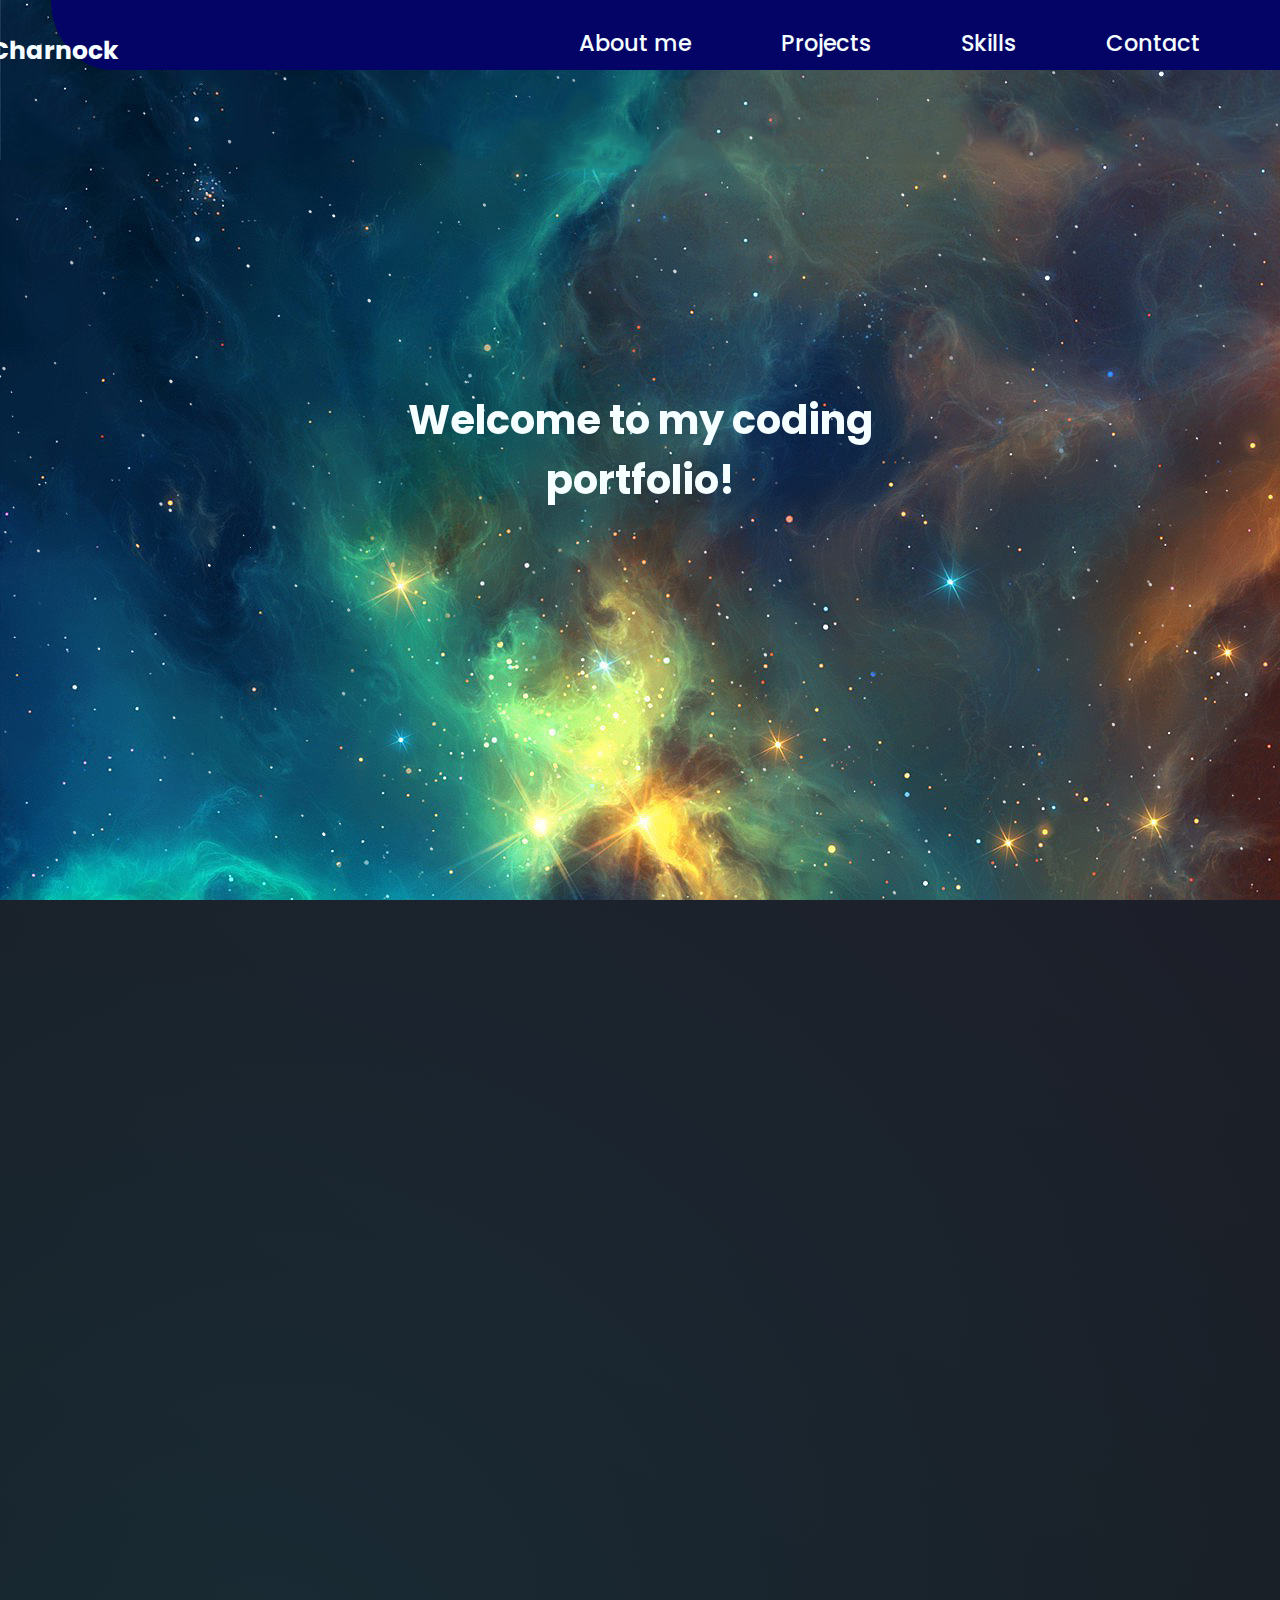
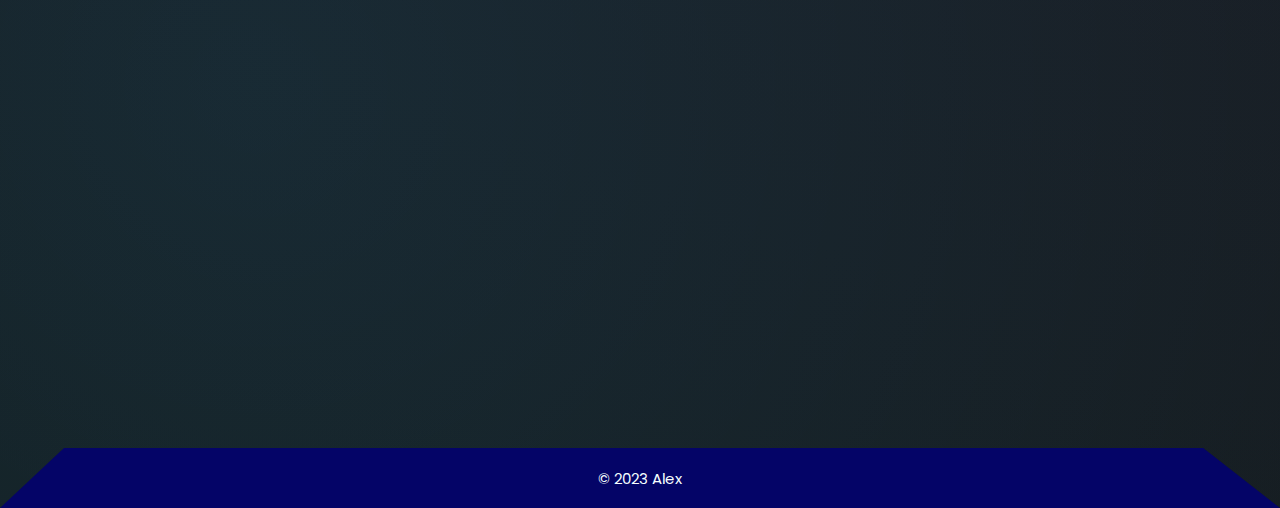
<file: index.HTML>
<!DOCTYPE html>
<html lang="en">
<head>
    <meta charset="UTF-8">
    <meta name="viewport" content="width=device-width, initial-scale=1.0">
    <link rel="stylesheet" href="index.CSS">
    <link rel="stylesheet" href="https://cdnjs.cloudflare.com/ajax/libs/font-awesome/5.15.3/css/all.min.css">
    <link rel="icon" href="./Images/favicon-32x32.png" type="image/png">
    <title>Portfolio</title>
</head>
<body>
    <div id="starfield">
    <nav>
        <ul>
            <li id="nav-name">Alexander <span>Charnock</span></li>
            <li><a href="#about">About me</a></li>
            <li><a href="#projects">Projects</a></li>
            <li><a href="#skills">Skills</a></li>
            <li><a href="contact.html">Contact</a></li>
        </ul>
    </nav>
    <canvas></canvas>
    <h1 id="starfield-title">Welcome to my coding portfolio!</h1>
    </div>
    <main>
    <div id="about" class="about-me-container">
        <h1 class="title-container"><span class="title">About me</span></h1>
            <p>Hello, I'm Alex, a passionate and dedicated individual on a journey to become a front-end developer. At 26 years old, I've spent 
                the past year immersing myself in the world of coding, constantly pushing myself to learn and grow in this exciting field.
                Currently, I work as a senior healthcare assistant in a psychiatric hospital, where I've gained valuable experience in providing 
                compassionate care and support to patients. This role has taught me the importance of empathy, patience, and effective communication
                skills that I believe will greatly benefit me in my pursuit of a career in web development.<br><br>I hold a 2:1 degree in psychology, which has
                deepened my understanding of human behavior and cognition. This background enables me to approach web development with a unique 
                perspective, considering both usability and user experience in my designs. Front-end development has captured my interest, as I find 
                joy in creating visually appealing and interactive interfaces that enhance user engagement.<br><br> I'm drawn to the ever-evolving nature of 
                this field, constantly seeking to stay updated with the latest technologies and industry best practices. With a strong foundation in 
                coding and a genuine passion for front-end development, I am now actively seeking opportunities to transition into this exciting sector. 
                I am eager to contribute my skills, creativity, and drive to create impactful and user-friendly web experiences. Join me on this exciting
                journey as I continue to expand my knowledge, refine my skills, and embark on new and challenging projects. Together, let's shape the 
                digital world with innovation and meaningful user experiences.</p>
    </div>
    <div id="projects" class="project-container">
        <h1 class="title-container"><span class="title">Learning Projects</span></h1>
            <details>
                <summary>Trading Club</summary>
                <img src="./Images/Trading-club.png" alt="Image of trading club">
            </details>
            <details>
                <summary>Styling CheatSheet</summary>
                <img src="./Images/Style-guide.png" alt="Image of styling cheatsheet">
            </details>
            <details>
                <summary>Tea Cozy Project</summary>
                <img src="./Images/Tea-cozy.png" alt="Image of tea cozy project">
            </details>
    </div>
    <div id="skills" class="skills-container">
        <h1 class="title-container"><span class="title">Skills</span></h1>
        <i class="fab fa-html5" title="HTML-5"></i>
        <i class="fab fa-css3-alt" title="CSS-3"></i>
        <i class="fab fa-js" title="JavaScipt"></i>
        <i class="fab fa-git" title="Git"></i>
        <i class="fab fa-github" title="Github"></i>
    </div>

    

    </main>
    <footer>
        <p>&copy; 2023 Alex</p>
    </footer>

    <script src="index.JS"></script>

</body>
</html>
</file>
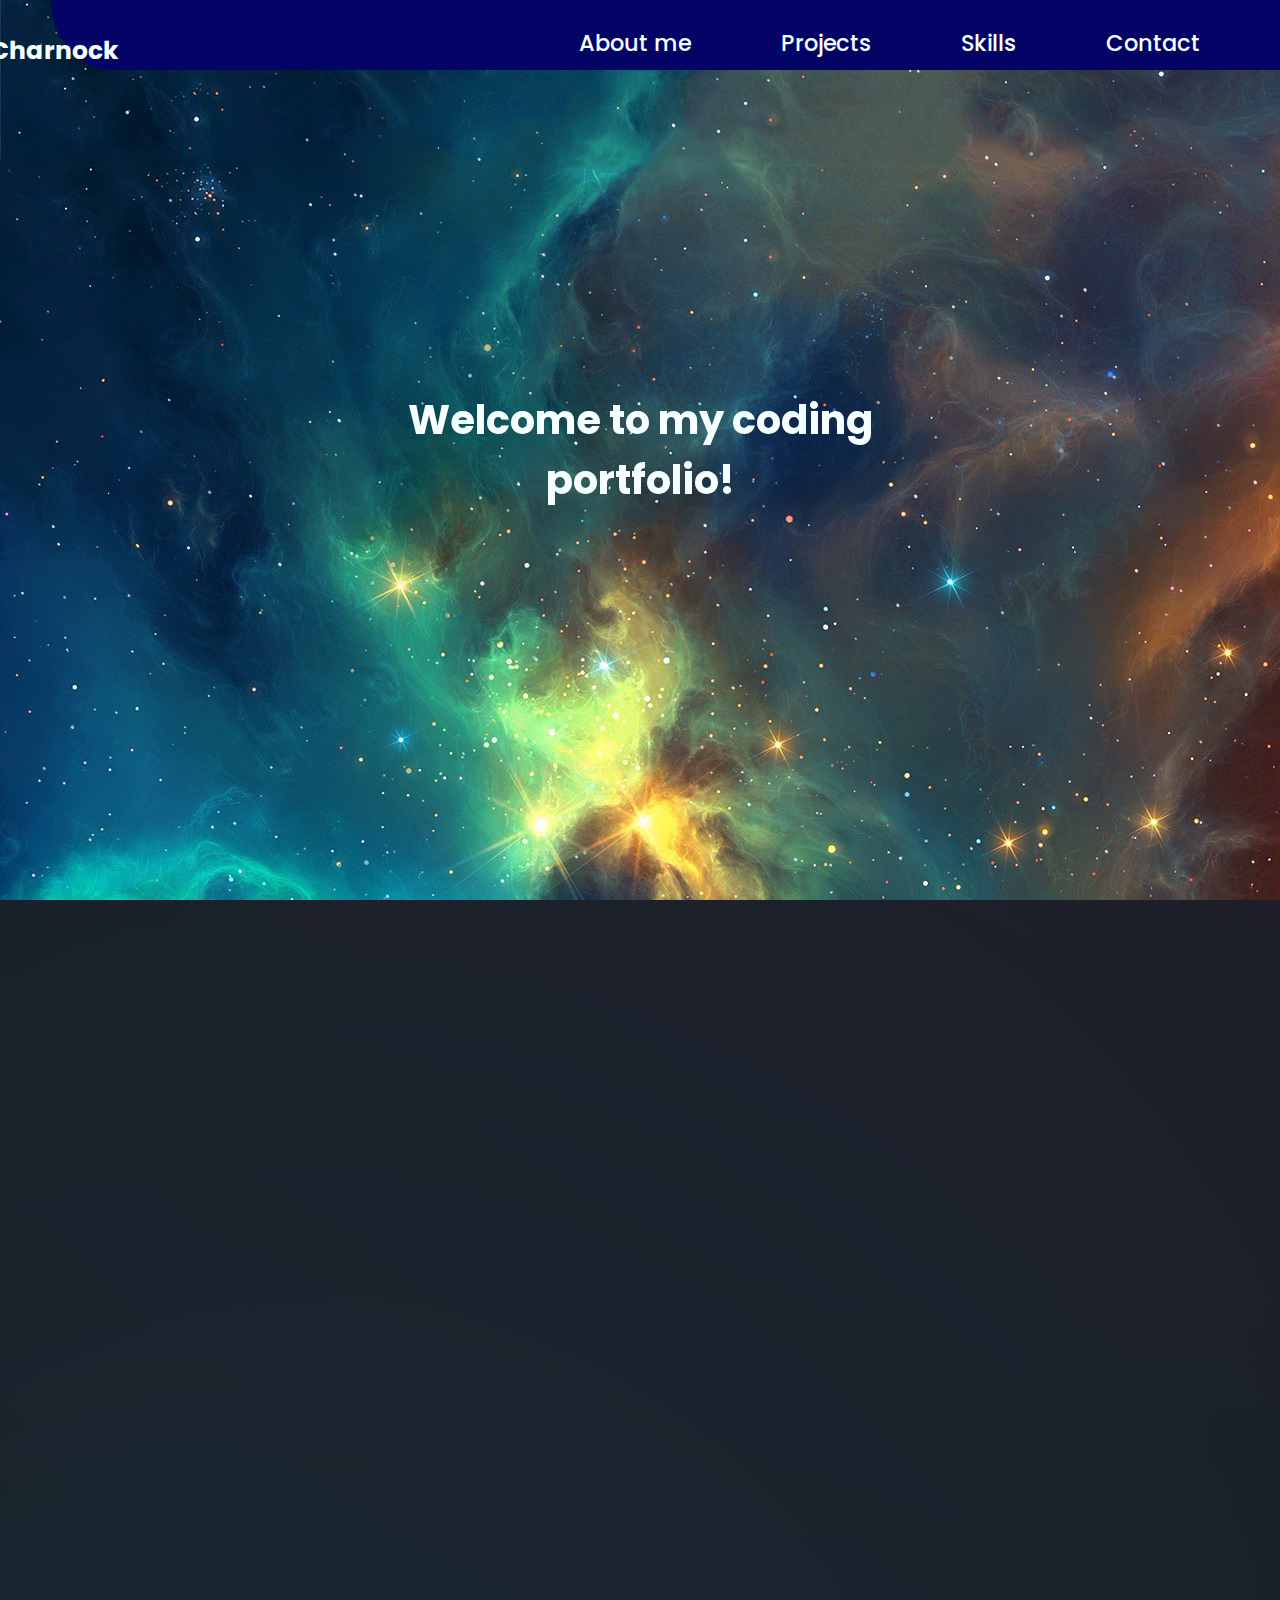
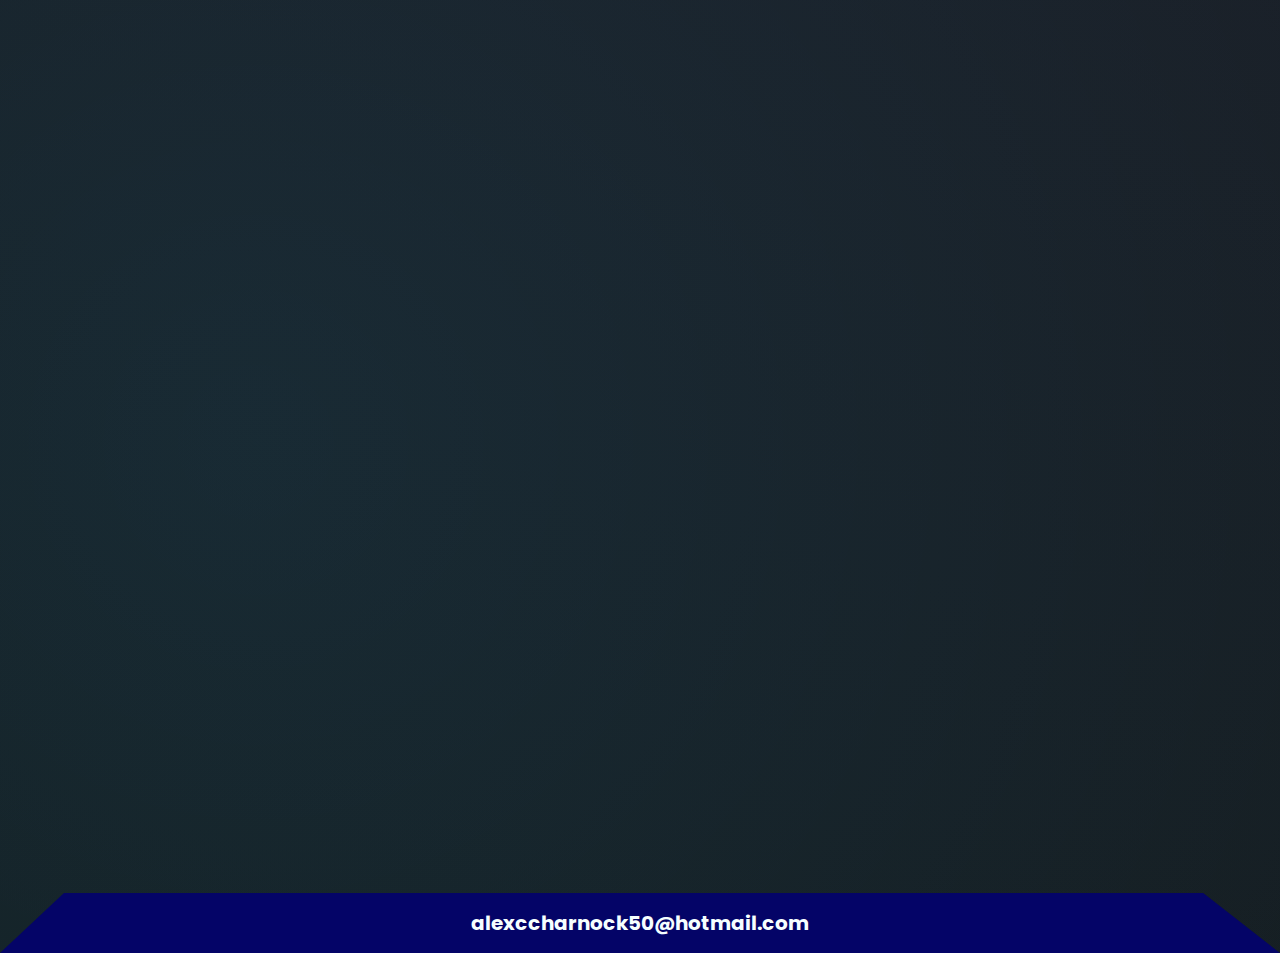
<file: index.html>
<!DOCTYPE html>
<html lang="en">
  <head>
    <meta charset="UTF-8" />
    <meta name="viewport" content="width=device-width, initial-scale=1.0" />
    <link rel="stylesheet" href="index.CSS" />
    <link
      rel="stylesheet"
      href="https://cdnjs.cloudflare.com/ajax/libs/font-awesome/5.15.3/css/all.min.css"
    />
    <link rel="icon" href="./Images/favicon-32x32.png" type="image/png" />
    <title>Portfolio</title>
  </head>
  <body>
    <div id="starfield">
      <nav>
        <ul>
          <li id="nav-name">Alexander <span>Charnock</span></li>
          <li><a href="#about">About me</a></li>
          <li><a href="#projects">Projects</a></li>
          <li><a href="#skills">Skills</a></li>
          <li><a href="#contacts">Contact</a></li>
        </ul>
      </nav>
      <canvas></canvas>
      <h1 id="starfield-title">Welcome to my coding portfolio!</h1>
    </div>
    <main>
      <div id="about" class="about-me-container">
        <h1 class="title-container"><span class="title">About me</span></h1>
        <p>
          Hello, I'm Alex, a passionate and dedicated individual on a journey to
          become a part of the IT space. At <span id="age"></span> years old,
          I've spent my time immersing myself in the world of coding, constantly
          pushing myself to learn and grow in this exciting field. Currently, I
          work as a Security Lead on a Psychiatric Intensive Care Unit (PICU)
          ward, where I am responsible for creating and implementing training
          plans designed to ensure the safety of both staff and patients. In
          this role, I have developed a standardized training pack that helps
          unify staff training across the ward, ensuring consistency and clarity
          in all procedures. I also create training materials and implement them
          in accordance with my manager’s directives, addressing the specific
          needs of the ward. This position has deepened my leadership,
          problem-solving, and communication skills as I work closely with the
          team to improve safety standards. <br /><br />My experience in
          healthcare, combined with my new responsibilities, has taught me
          valuable lessons in risk management, crisis intervention, and the
          importance of clear, effective communication under pressure. This
          experience has further enhanced my organizational skills, allowing me
          to coordinate action plans that directly contribute to a safer
          environment for all. Before stepping into this role, I worked as a
          Senior Healthcare Assistant in the same psychiatric hospital, where I
          gained essential experience in providing compassionate care. My time
          in healthcare has not only strengthened my interpersonal skills but
          has also given me the ability to handle high-pressure situations
          calmly and effectively—qualities. I hold a 2:1 degree in psychology,
          which deepened my understanding of human behavior and cognition,
          enabling me to approach IT with a unique perspective. <br /><br />
          I am drawn to the ever-evolving nature of the tech
          field, always seeking to stay updated with the latest technologies and
          industry best practices. With a solid foundation in coding, hands-on
          experience in creating training systems, and a genuine passion IT, I
          am now actively seeking opportunities to transition into this exciting
          sector. I am eager to contribute my skills, creativity, and drive to
          create a better work enviroment.
        </p>
      </div>
      <div id="projects" class="project-container">
        <h1 class="title-container">
          <span class="title">Notable projects</span>
        </h1>
        <a
          class="link"
          href="https://allocation-amber.vercel.app/"
          target="_blank"
          >Allocation website</a
        >
        <p class="project-description">
          This website is made to help nurses efficiently assign staff
          across 12-hour shifts based on patient needs. It uses a heuristic algorithm, factoring in breaks and
          other tasks. The tool ensures staff are evenly distributed and
          displayed in an organized table for easy management.
        </p>
        <br />
        <a
          class="link"
          href="https://sam-murgatroyd.co.uk/"
          target="_blank"
          >Author sales page</a
        >
        <p class="project-description">
          This website is tailored to reflect the unique style of an aspiring
          author, showcasing their work with a direct link to their book for
          readers to explore and enjoy, inlcuding links to contact and socials.
        </p>
        <h1 class="title-container">
          <span class="title">Learning Projects</span>
        </h1>
        <details>
          <summary>Trading Club</summary>
          <img src="./Images/Trading-club.png" alt="Image of trading club" />
        </details>
        <details>
          <summary>Styling CheatSheet</summary>
          <img
            src="./Images/Style-guide.png"
            alt="Image of styling cheatsheet"
          />
        </details>
        <details>
          <summary>Tea Cozy Project</summary>
          <img src="./Images/Tea-cozy.png" alt="Image of tea cozy project" />
        </details>
        <h1 class="title-container"><span class="title">Skills</span></h1>
      </div>
      
      <div id="skills" class="skills-container">
        <i class="fab fa-html5" title="HTML-5"></i>
        <i class="fab fa-css3-alt" title="CSS-3"></i>
        <i class="fab fa-js" title="JavaScipt"></i>
        <i class="fab fa-react" title="React"></i>
        <i class="fab fa-git" title="Git"></i>
        <i class="fab fa-github" title="Github"></i>
      </div>
    </main>
    <footer>
      <h2 id="contacts" class="contact" onclick="copyEmail()">alexccharnock50@hotmail.com</h2>
      <p id="copyMessage" style="display: none; color: rgb(234, 234, 234);">Email copied to clipboard!</p>
  </footer>


    <script src="index.JS"></script>
  </body>
</html>
</file>
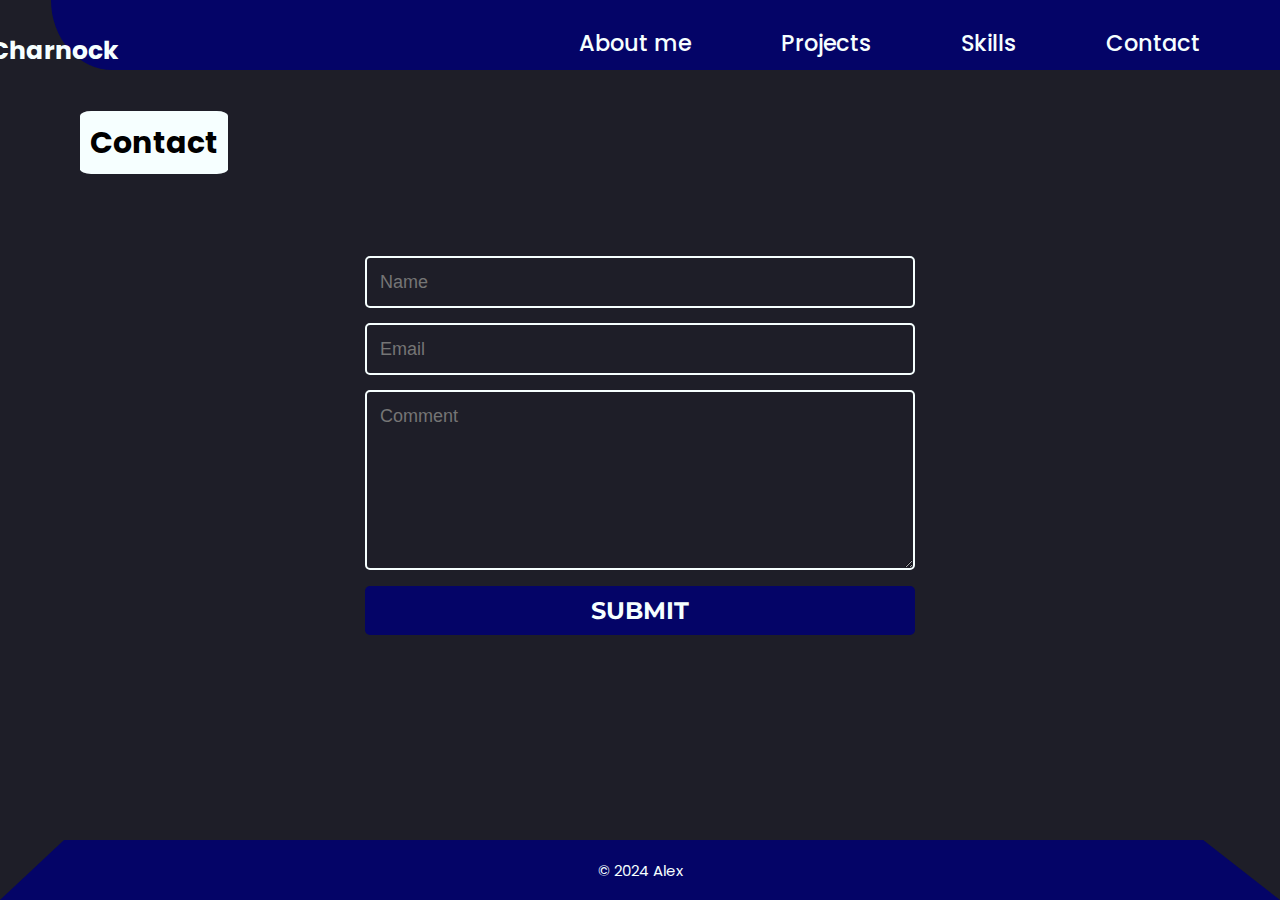
<file: contact.html>
<!DOCTYPE html>
<html lang="en">
<head>
    <meta charset="UTF-8">
    <meta name="viewport" content="width=device-width, initial-scale=1.0">
    <link rel="stylesheet" href="contact.CSS">
    <link rel="stylesheet" href="index.CSS">
    <link rel="stylesheet" href="https://cdnjs.cloudflare.com/ajax/libs/font-awesome/5.15.3/css/all.min.css">
    <link rel="icon" href="./Images/favicon-32x32.png" type="image/png">
    <title>Contact - Alex Charnock</title>
</head>
<body>
    <nav>        
        <ul>
            <li id="nav-name">Alexander <span>Charnock</span></li>
            <li><a href="index.html#About">About me</a></li>
            <li><a href="index.html#Projects">Projects</a></li>
            <li><a href="index.html#skills">Skills</a></li>
            <li><a href="contact.html">Contact</a></li>
        </ul>
    </nav>
    <h1 class="title-container"><span class="title">Contact</span></h1>
    <main>
        <form>      
            <input name="name" type="text" class="feedback-input" placeholder="Name" />   
            <input name="email" type="text" class="feedback-input" placeholder="Email" />
            <textarea name="text" class="feedback-input" placeholder="Comment"></textarea>
            <input type="submit" value="SUBMIT"/>
        </form>
    </main>

    <footer>
        <p>&copy; 2024 Alex</p>
    </footer>

    <script src="index.JS"></script>
    
</body>
</html>
</file>
<file: index.CSS>
@import url('https://fonts.googleapis.com/css2?family=Poppins&family=Roboto&display=swap');


*{
    margin: 0;
    padding: 0;
    box-sizing: border-box;
}
html{
    background-color: #131313;
    background-image: radial-gradient(circle at top right, rgba(121, 68, 154, 0.13),transparent),
                      radial-gradient(circle at 20% 80%, rgba(41, 196, 255, 0.13), transparent);
    font-size: 10px;
    font-family: 'poppins', sans-serif;
}


h1, 
nav ul li a,
nav #name,
#nav-name,
.about-me-container p,
.project-container li,
.project-container a,
.project-container summary,
footer p,
nav span,
p,
.contact{
    color: #f6ffff;
}

main{
    padding: 0rem 8rem 8rem 8rem;
}

nav{
    width: 96%;
    background-color: rgb(4, 4, 103);
    height: 7rem;
    font-size: 2.25rem;
    margin-left: auto;
    margin-right: 0;
    border-radius: 50% 10% 0% 5% / 0% 0% 10% 100%;
    z-index: 11;
}

nav ul {
    white-space: nowrap;
    display: flex;
    justify-content:right;
    list-style-type: none;
    height: 7rem;
    align-items: flex-end;
    
}

nav ul li a{
    padding: 1rem;
    display: inline-block;
    border-radius: 2rem 2rem 0 0;
    margin-right: 7rem;
    text-decoration: none;
    font-weight: 500;
    transition: background-color 0.1s ease-out, padding 0.1s ease-out ;
}
nav ul li a:hover{
    padding: 1rem;
    border-radius: 2rem 2rem 0 0;
    background-color: #e0e0e0;
    color: #000;
}

#nav-name{
    margin-right: 45rem;
    font-size: 2.5rem;
    font-weight: 500;
    color: rgb(93, 190, 254);
    font-weight: 700;
}

#hero{
    display: flex;
    justify-content: center;
    align-items: center;
    min-height: 90vh;
}

#hero h1{
    font-size: 3rem;
    z-index: 100;
}


.title{
    background-color: #f6ffff;
    border-radius: 7.5%;
    padding: 1rem;
    white-space: nowrap;
}

.title-container{
    color: black;
    font-size: 3rem;
    padding: 5rem 0rem;
}

.about-me-container p{
    padding: 0rem 2rem;
    font-size: 1.5rem;
    line-height: 2.5rem;

}

.project-container summary{
    font-size: 2rem;
    margin-left: 2rem;
    margin-bottom: 1.5rem;
    white-space: nowrap;
    cursor: pointer;
    width: 15rem;
    font-weight: bold;
}
.project-container summary:hover{
    color: rgb(169, 169, 169);
}

.project-description{
    margin-left: 2rem;
    font-size: 1.5rem;
}

.link{
    font-size: 2.2rem;
    cursor: pointer;
    margin-left: 2rem;
    font-weight: bold;
}
.link:hover{
    color: rgb(169, 169, 169);
}
.project-container img{
    width: 99.5%;
}
.skills-container{
    margin-bottom: 4rem;
}

.fab.fa-html5,
.fab.fa-css3-alt,
.fab.fa-js,
.fab.fa-git,
.fab.fa-github,
.fab.fa-react {
    margin-top: 3rem;
    color: white; 
    font-size: 5rem;
    width: 14rem;
    animation: animate 2.5s linear infinite;
    text-shadow: 0 0 5rem #0072ff, 0 0 10rem #0072ff, 0 0 15rem #0072ff, 0 0 20rem #0072ff;
}


.fab.fa-css3-alt{
    animation-delay: 0.2s;
}

.fab.fa-js{
    animation-delay: 0.4s;
}

.fab.fa-react{
    animation-delay: 0.6s;
}

.fab.fa-git{
    animation-delay: 0.8s;
}

.fab.fa-github{
    animation-delay: 1s;
}

@keyframes animate {
    from {
        filter: hue-rotate(0deg);
    }
    to {
        filter: hue-rotate(360deg);
    }
}


.contact{
    font-size: 2rem;
    cursor: pointer;
}
footer {
    display: flex;
    flex-direction: column; /* Stack items vertically */
    height: 6rem;
    background-color: rgb(4, 4, 103);
    clip-path: polygon(5% 0, 94% 0, 100% 100%, 0 100%);
    justify-content: center;
    align-items: center;
}
footer p{
    font-size: 1.5rem;
}
#starfield {

    width: 100%; 
    height: 100vh; 
    position: relative;
    overflow: hidden;
    background-color: #000;
    background-image: url(./Images/Lazy-nebula.jpg);
    cursor: default;
}

#starfield canvas {
    position: absolute;
    width: 100%;
    height: 100%;
}

#starfield h1 {
    position: absolute;
    top: 50%;
    left: 50%;
    transform: translate(-50%, -50%); 
    color: #f6ffff;  
    z-index: 10;  
    text-align: center;
    font-size: 4rem;
      
}


.about-me-container .title-container, .about-me-container p {
    opacity: 0;
    position: relative;
    left: -10rem; 
    transition: all 2s ease; 
}


body:after {
    content: "";
    display: table;
    clear: both;
    visibility: hidden;
    height: 0;
}


.about-me-container.active .title-container, .about-me-container.active p {
    opacity: 1; 
    left: 0; 
}


.skills-container .title-container, .skills-container i {
    opacity: 0;  
    position: relative;
    left: -10rem; 
    transition-property: left, opacity; 
    transition-timing-function: ease; 
    transition-duration: 2s; 
}

.skills-container i {
    transition-delay: 0s; 
}

.skills-container i:nth-child(4) {
    transition-delay: 0.5s; 
}

.skills-container i:nth-child(5) {
    transition-delay: 1s; 
}

.skills-container i:nth-child(6) {
    transition-delay: 1.5s; 
}

.skills-container i:nth-child(7) {
    transition-delay: 2s; 
}


.skills-container.active .title-container, .skills-container.active i {
    opacity: 1; 
    left: 0; 
}


.project-container .title-container, .project-container details {
    opacity: 0;  
    position: relative;
    left: -10rem; 
    transition: all 2s ease; 
}


.project-container.active .title-container, .project-container.active details {
    opacity: 1; 
    left: 0; 
}

/* About Me Section Fade-In */
.about-me-container .title-container, 
.about-me-container p {
    opacity: 0;
    position: relative;
    left: -10rem; 
    transition: all 2s ease; 
}

.about-me-container.active .title-container, 
.about-me-container.active p {
    opacity: 1; 
    left: 0; 
}

/* Skills Section Fade-In */
.skills-container .title-container, 
.skills-container i {
    opacity: 0;  
    position: relative;
    left: -10rem; 
    transition-property: left, opacity; 
    transition-timing-function: ease; 
    transition-duration: 2s; 
}

.skills-container.active .title-container, 
.skills-container.active i {
    opacity: 1; 
    left: 0; 
}

/* Projects Section Fade-In */
.project-container .title-container, 
.project-container details, 
.project-container .link, 
.project-container .project-description {
    opacity: 0;  
    position: relative;
    left: -10rem; 
    transition: all 2s ease;
}

.project-container.active .title-container, 
.project-container.active details, 
.project-container.active .link, 
.project-container.active .project-description {
    opacity: 1; 
    left: 0; 
}

@media (max-width: 768px) {
    main {
        padding: 2rem; /* Remove padding on mobile */
    }

    /* Remove padding and margins on other elements for mobile */
    .about-me-container,
    .project-container {
        padding-left: 1rem;
        padding-right: 1rem;
    }
    .skills-container{
        padding-left: 1rem;
        padding-right: 1rem;
        display: flex;
        flex-wrap: wrap; /* Allow items to wrap within the container *//* Center icons within the container */
        justify-content: center;
        gap: 1rem; /* Space between icons */
        margin-bottom: 4rem;
    }

    .title-container,
    .project-description,
    .link {
        padding-left: 0.5rem;
        padding-right: 0.5rem;
        margin-left: 0;
        margin-right: 0;
    }

    nav ul li a {
        margin-right: 1rem;
    }

    .fab.fa-html5,
    .fab.fa-css3-alt,
    .fab.fa-js,
    .fab.fa-git,
    .fab.fa-github,
    .fab.fa-react {
        margin-top: 3rem;
        color: white; 
        font-size: 6rem;
        width: 7rem;
        animation: animate 2.5s linear infinite;
        text-shadow: 0 0 5rem #0072ff, 0 0 10rem #0072ff, 0 0 15rem #0072ff, 0 0 20rem #0072ff;
}
}
</file>
<file: contact.CSS>
@import url(https://fonts.googleapis.com/css?family=Montserrat:400,700);

body{ background:rgb(30,30,40); 
      min-height: 100vh;
      display: flex;
      flex-direction: column;
    
}

main{
    flex: 1 0 auto;
}

form{ max-width:55rem; 
      margin:4rem auto; 
      
}

.title-container{
    margin-left: 8rem;
}

.feedback-input {
  color:#f6ffff;
  font-family: Helvetica, Arial, sans-serif;
  font-weight:500;
  font-size: 1.8rem;
  border-radius: 0.5rem;
  line-height: 2.2rem;
  background-color: transparent;
  border:0.2rem solid #f6ffff;
  padding: 1.3rem;
  margin-bottom: 1.5rem;
  width:100%;
  box-sizing: border-box;
  outline:0;
}

.feedback-input:focus{ 
  border:0.2rem solid rgb(75, 75, 255); }

textarea {
  min-height: 5rem;
  max-height: 30rem;
  height: 18rem;
  line-height: 150%;
  resize: vertical;
}

[type="submit"] {
  font-family: 'Montserrat', Arial, Helvetica, sans-serif;
  width: 100%;
  background:rgb(4, 4, 103);
  border-radius:0.5rem;
  border:0;
  cursor:pointer;
  color: #f6ffff;
  font-size:2.4rem;
  padding-top:1rem;
  padding-bottom:1rem;
  margin-top:-0.4rem;
  font-weight:700;
}
[type="submit"]:hover{ 
  background: rgb(0, 0, 181); }

  footer {
    flex-shrink: 0; 
}

input:-webkit-autofill,
input:-webkit-autofill:hover, 
input:-webkit-autofill:focus, 
input:-webkit-autofill:active{
    -webkit-background-clip: text;
    -webkit-text-fill-color: #f6ffff;
    transition: background-color 5000s ease-in-out 0s;
}
</file>
